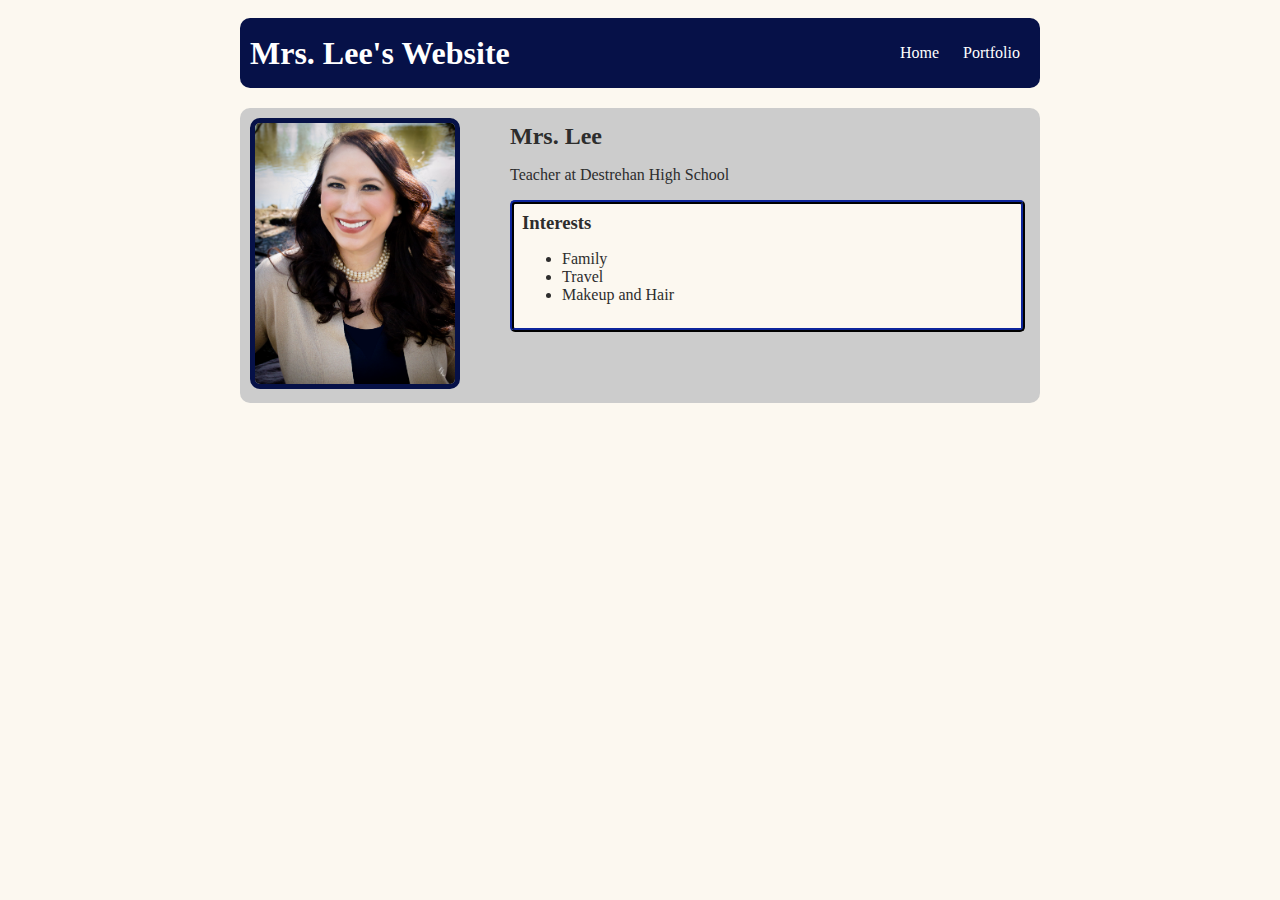
<file: index.html>
<!DOCTYPE HTML>
<html>
    <head>
        <title>Mrs. Lee's Website</title>
        <link rel="stylesheet" href="style.css">
        <link rel="icon" type="image/x-icon" href="fav2.jpg">
    </head>

    <body>
<!--All content goes under here-->
<div id="all-contents">
    <nav>
        <h1>Mrs. Lee's Website</h1>
        <ul id="nav-ul">
            <li class="nav-li"><a href="index.html">Home</a></li>
            <li class="nav-li"><a href="portfolio.html">Portfolio</a></li>
        </ul>

    </nav>

    <main>
        <!--Sidebar section-->
<div class="sidebar">
    <img class="sidebar-img" src="JLEE EDIT.jpg" width="200" height="261">
</div>

<!--Content Section-->
<div class="content">
    <h2>Mrs. Lee</h2>
    <p>Teacher at Destrehan High School</p>
<!--Interests section-->
<div id="interests">
    <h3>Interests</h3>
    <ul>
        <li>Family</li>
        <li>Travel</li>
        <li>Makeup and Hair</li>
    </ul>
    </div>
</div>
    </main>
</div>
    </body>
</html>
</file>
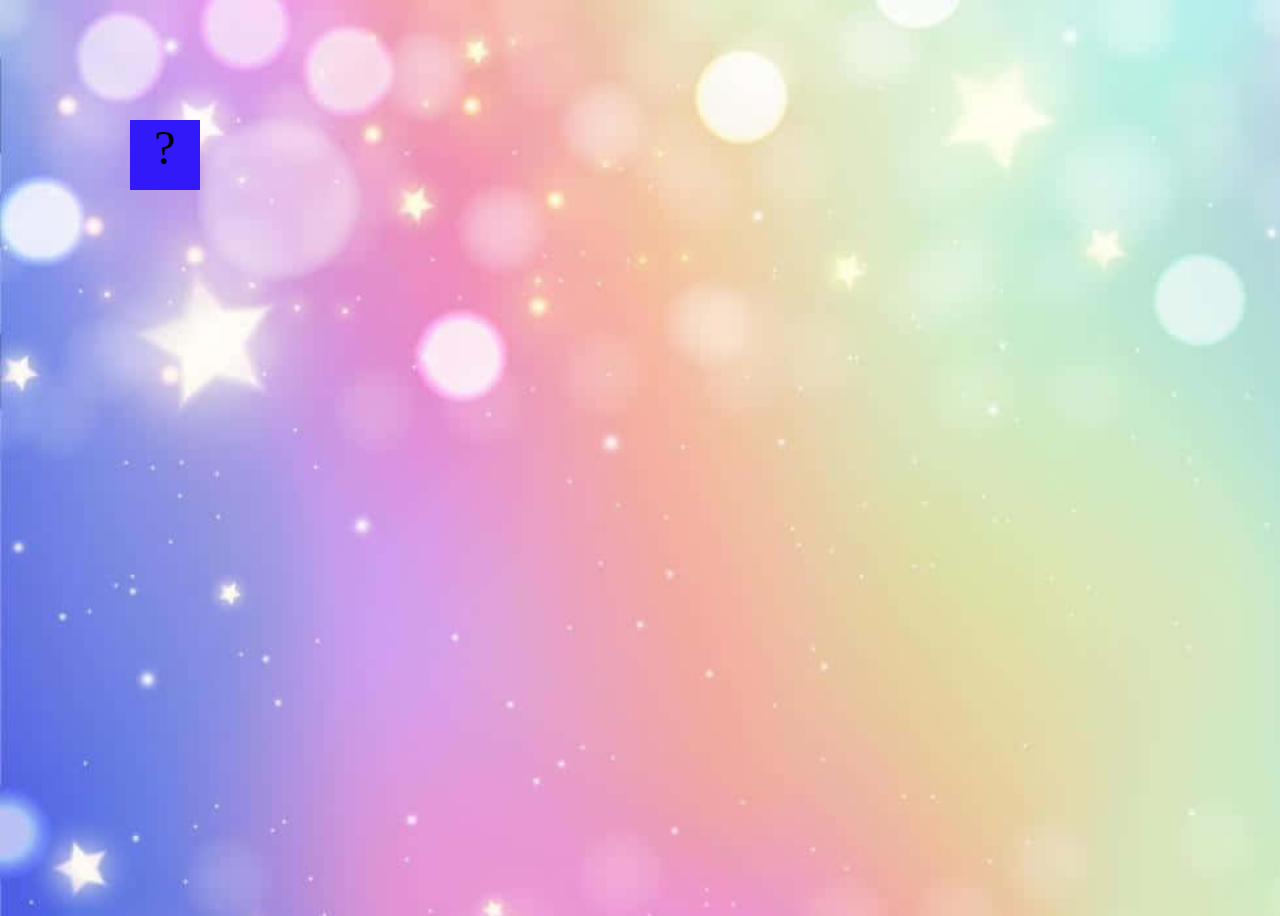
<file: projects/bouncing-box/index.html>
<!DOCTYPE html>
<html>
<head>
	<meta charset="utf-8">
	<title>Bouncing Box</title>
	<script src="jquery.min.js"></script>
	<style>
		body{
			background-image: url("rainbow-glitter-background-s3rktnovj5mg4l8y.jpg");
			background-repeat: no-repeat;
			background-size: 1920px;
		}
		.box {
			width: 70px;
			height: 70px;
			background-color: rgb(226, 28, 167);
			font-size: 300%;
			text-align: center;
			user-select: none;
			display: block;
			position: absolute;
			top: 100px;
			left: 900px;  /* <--- Change me! */
		}
		.board{
			height: 100vh;
		}
	</style>
	<!-- 	<script src="//cdnjs.cloudflare.com/ajax/libs/jquery/2.1.1/jquery.min.js"></script> -->

</head>
<body class="board">
	<!-- HTML for the box -->
	<div class="box">?</div>

	<script>
		(function(){
			'use strict'
			/* global jQuery */

			//////////////////////////////////////////////////////////////////
			/////////////////// SETUP DO NOT DELETE //////////////////////////
			//////////////////////////////////////////////////////////////////
			
			var box = jQuery('.box');	// reference to the HTML .box element
			var board = jQuery('.board');	// reference to the HTML .board element
			var boardWidth = board.width();	// the maximum X-Coordinate of the screen

			// Every 50 milliseconds, call the update Function (see below)
			setInterval(update, 50);
			
			// Every time the box is clicked, call the handleBoxClick Function (see below)
			box.on('click', handleBoxClick);

			// moves the Box to a new position on the screen along the X-Axis
			function moveBoxTo(newPositionX, newPositionY) {
				box.css("left", newPositionX);
				box.css('top', newPositionY);
				box.css('background-color', colorStr);
			}

			// changes the text displayed on the Box
			function changeBoxText(newText) {
				box.text(newText);
			}

			//////////////////////////////////////////////////////////////////
			/////////////////// YOUR CODE BELOW HERE /////////////////////////
			//////////////////////////////////////////////////////////////////
			
			// TODO 2 - Variable declarations 
			var positionX = 0;
			var points = 0;
			var speed = 10;
			var positionY = 0;
			var speedY = 10;
			var boardHeight = jQuery(window).height();
			var randNum = Math.random() * 100;
			var colorStr = "rgb(50, 25, 250)";
			

			
			/* 
			This Function will be called 20 times/second. Each time it is called,
			it should move the Box to a new location. If the box drifts off the screen
			turn it around! 
			*/
			function update() {
				/* Increase the value of positionX by 10 */
			 	positionX = positionX + speed;	
			 	moveBoxTo(positionX, positionY);
				positionY = positionY + speedY;

			if (positionX > boardWidth) {
				speed = speed * -1;
			}

			if (positionX < 0) {
				speed = speed * -1;
			}

			if (positionY > boardHeight) {
				speedY = speedY * -1;
			}

			if (positionY < 0) {
				speedY = speedY * -1;
			}
		

			};

			

			/* 
			This Function will be called each time the box is clicked. Each time it is called,
			it should increase the points total, increase the speed, and move the box to
			the left side of the screen.
			*/
			function handleBoxClick() {
				positionX = 0;
				points = points + 1;
				changeBoxText(points);
				speed = speed + 3;
				speedY = speedY + 3;
				randNum = Math.random() * boardHeight;
				randNumY = Math.random() * boardWidth;
				positionY = randNumY;

			if (speed > 0) {
				speed = speed + 3;
			}

			else {
				speed = speed - 3;
			}

			if (speedY > 0) {
				speedY = speedY + 3;
			}

			else {
				speedY = speedY - 3;
			}


			};
		})();
	</script>
</body>
</html>
</file>
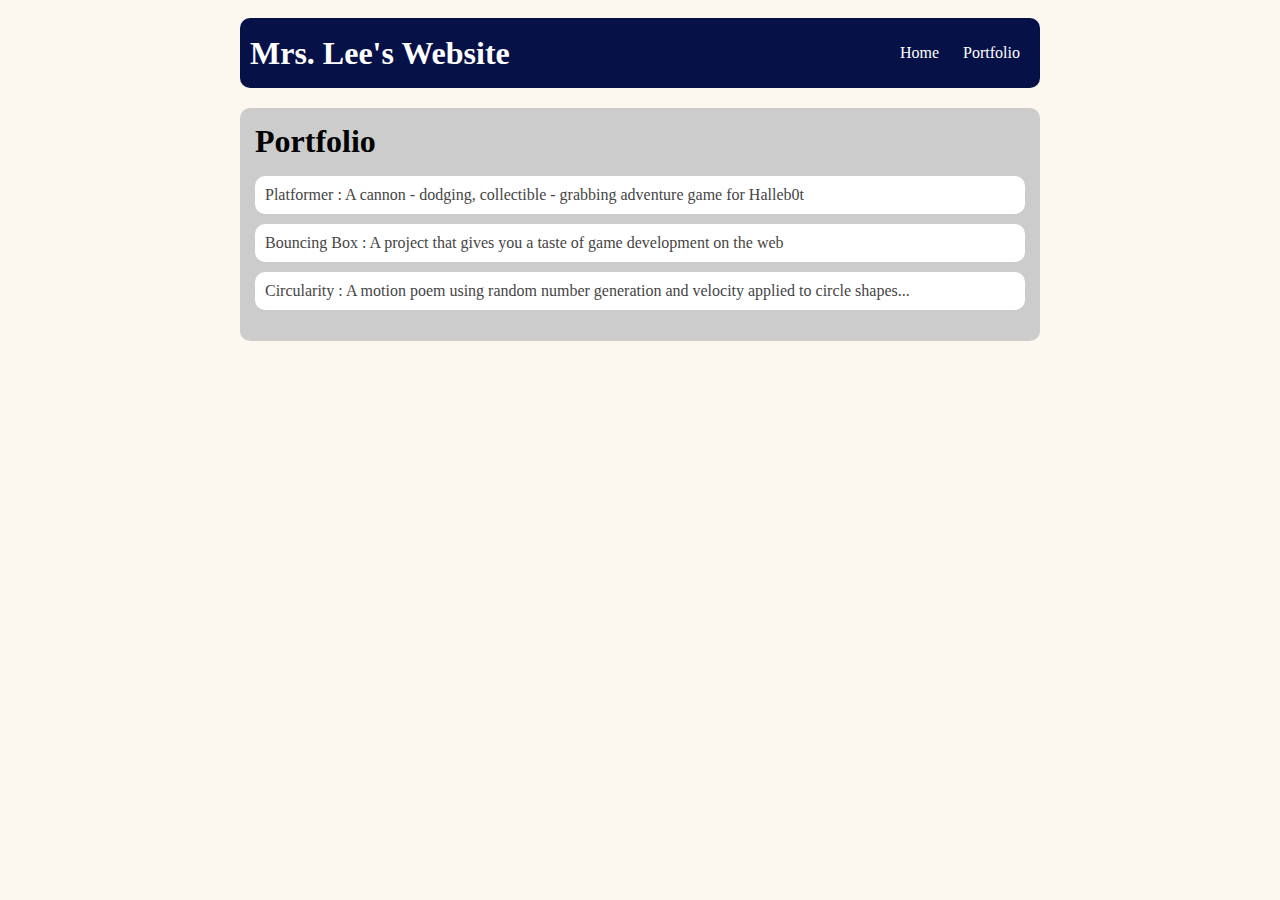
<file: portfolio.html>
<!DOCTYPE HTML>
<html>
    <head>
        <title>Mrs. Lee's Website</title>
        <link rel="stylesheet" href="style.css">
        <link rel="icon" type="image/x-icon" href="fav2.jpg">
    </head>

    <body>
      <div id="all-contents">
        <nav>
          <h1>Mrs. Lee's Website</h1>
          <ul id="nav-ul">
             <li class="nav-li">
             <a class="nav-a" href="index.html">Home</a>
           </li>
           <li class="nav-li">
             <a class="nav-a" href="portfolio.html">Portfolio</a>
           </li>
       </ul>
   </nav>
   <main>
      <div class="content">
        <h1>Portfolio</h1>
        <ul id="portfolio">
          <li><a href="projects/platformer/">Platformer : A cannon - dodging, collectible - grabbing adventure game for Halleb0t</a></li>
          <li><a href="projects/bouncing-box/">Bouncing Box : A project that gives you a taste of game development on the web </a></li>
          <li><a href="projects/circularity/">Circularity : A motion poem using random number generation and velocity applied to circle shapes...</a></li>
        </ul>
      </div>
   </main>
  </div>
    </body>
</html>
</file>
<file: style.css>
body {
    background: rgb(252, 248, 240);
    color: rgb(45, 45, 45);
    padding: 10px;
    font-family: Century Gothic;
}
#all-contents {
  max-width: 800px;
    margin: auto;
}

/* navigation menu */
nav {
    background: #061148;
    margin: 0 auto;
    margin-bottom: 20px;
    display: flex;
    padding: 10px;
    border-radius: 10px;
}
h1 {
    display: flex;
    align-items: center;
    color: white;
    flex: 1;
    margin: 0;
}
#nav-ul {
    list-style-image: none;
}
.nav-li {
    display: inline-block;
    padding: 0 10px;
}
a {
    text-decoration: none;
    color: #fff;
}

/* main container area beneath menu */
main {
    background:#CCCCCC;
    display: flex;
    border-radius: 10px;
}
.sidebar {
    margin-right: 25px;
    padding: 10px;
}
.sidebar-img {
    width: 200px;
    border: #061148 5px solid;
    border-radius: 10px;
}
.content {
    flex: 1;
    padding: 15px;
}

/* portfolio styles */
#interests {
    border: 4px #061148 ridge;
    padding: 8px;
    border-radius: 5px;
    background-color: rgb(252, 248, 240);
}
h2, h3 {
    margin: 0px;
}
         /* portfolio styles */
         .content h1 {
            color: black;
        }

        #portfolio {
            list-style-type: none;
            padding-left: 0;
        }

        #portfolio li {
            background: #fff;
            padding: 10px;
            border-radius: 10px;
            margin-bottom: 10px;
        }

        #portfolio li:hover {
            background: #eee;
        }

        #portfolio a {
            text-decoration: none;
            color: #454545;
        }
</file>
